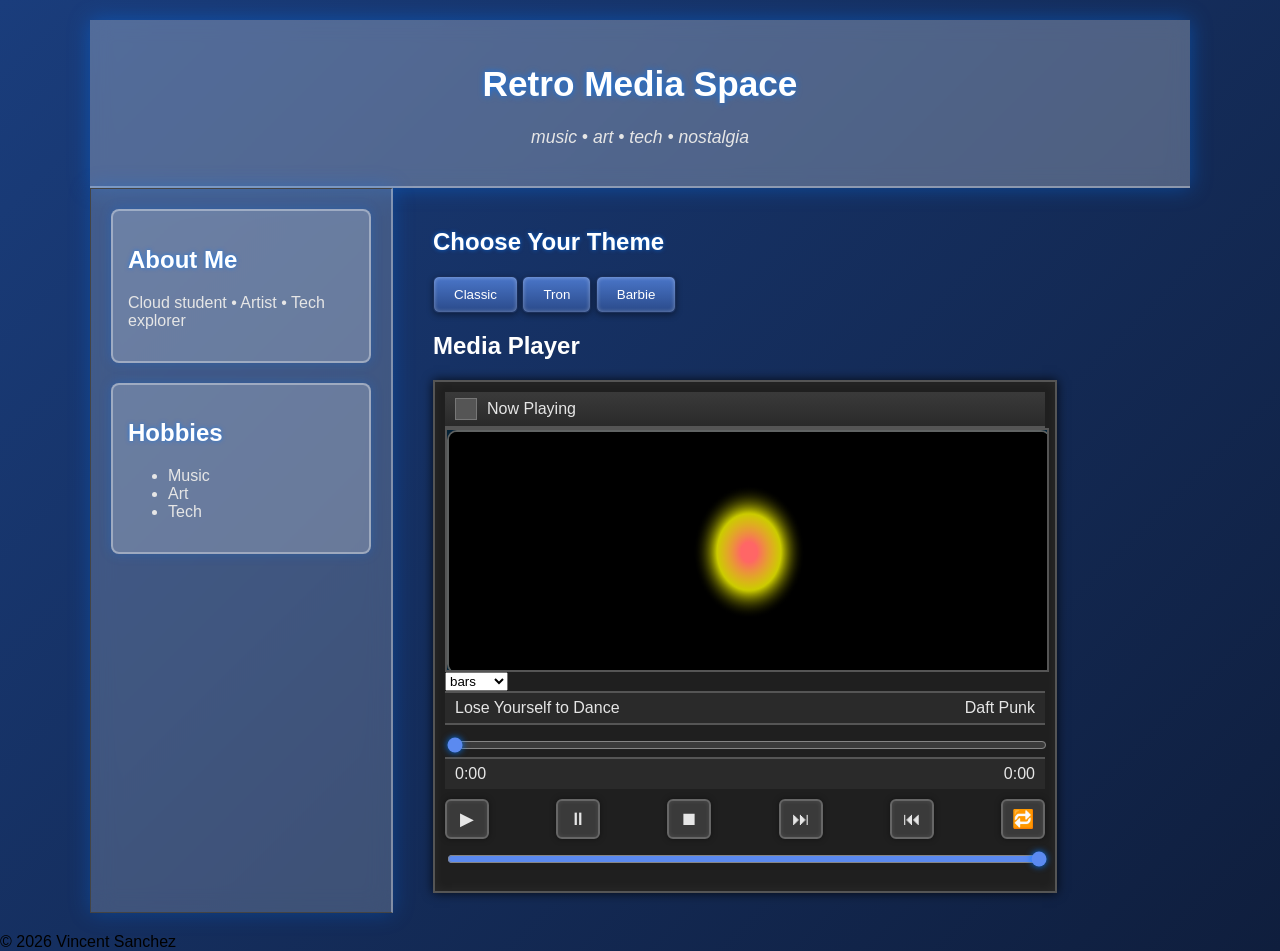
<file: index.html>
<!DOCTYPE html>
<html lang="en">
<head>
    <meta charset="UTF-8">
    <title>Retro Media Space</title>

    <link rel="stylesheet" href="layout.css">
    <link id="skinStylesheet" rel="stylesheet" href="style-classic.css">
</head>

<body>
    <div id="page-wrapper">

        <header id="profile-header">
            <h1>Retro Media Space</h1>
            <p class="tagline">music • art • tech • nostalgia</p>
        </header>

        <div id="layout">

            <aside id="sidebar">

                <div class="about-box">
                    <h2>About Me</h2>
                    <p>Cloud student • Artist • Tech explorer</p>
                </div>

                <div class="links-box">
                    <h2>Hobbies</h2>
                    <ul>
                        <li>Music</li>
                        <li>Art</li>
                        <li>Tech</li>
                    </ul>
                </div>
            </aside>

            <main id="main-content">

                <section id="skin-switcher">
                    <h2>Choose Your Theme</h2>
                    <button onclick="setSkin('style-classic.css')">Classic</button>
                    <button onclick="setSkin('style-tron.css')">Tron</button>
                    <button onclick="setSkin('style-barbie.css')">Barbie</button>
                </section>

                <section id="media-player">
                    <h2>Media Player</h2> 

                    <div class="wmp-frame">

                        <div class="wmp-titlebar">
                            <span class="wmp-icon"></span>
                            <span class="wmp-title">Now Playing</span>
                        </div>

                        <div class="wmp-display">
                            <canvas id="visualizer"></canvas>
                        </div>

                        <div class="visualizer-mode-box">
                            <select id="visualizer-mode"></select>
                        </div>

                        <div class="wmp-track-info">
                            <span id="track-title">Track Title</span>
                            <span id="track-artist">Artist</span>
                        </div>

                        <div class="wmp-seek">
                            <input type="range" id="seek-bar" value="0" min="0" max="100">
                            <div class="wmp-status">
                                <span id="current-time">0:00</span>
                                <span id="duration">0:00</span>
                            </div>
                        </div>

                        <div class="wmp-controls">
                            <button id="play-btn" class="wmp-btn">▶</button>
                            <button id="pause-btn" class="wmp-btn">⏸</button>
                            <button id="stop-btn" class="wmp-btn">⏹</button>
                            <button id="next-btn" class="wmp-btn">⏭</button>
                            <button id="prev-btn" class="wmp-btn">⏮</button>
                            <button id="repeat-btn" class="wmp-btn">🔁</button>
                        </div>

                        <div class="wmp-volume">
                            <input type="range" id="volume-bar" min="0" max="1" step="0.01" value="1">
                        </div>

                        <audio id="audio-player"></audio>

                    </div>
                </section>

            </main>

        </div>

    </div>

    <footer id="site-footer">
        © 2026 Vincent Sanchez
    </footer>

    <script src="player.js"></script>
</body>
</html>
</file>
<file: layout.css>
/* ============================
   STRUCTURE LAYOUT
   80s RETRO DARK GREY WMP FRAME
   ============================ */

/* Page Wrapper */
#page-wrapper {
  width: 100%;
  max-width: 1100px;
  margin: 0 auto;
  padding: 20px;
  font-family: Arial, sans-serif;
}

/* Main Layout */
#layout {
  display: flex;
  gap: 20px;
}

/* Sidebar */
#sidebar {
  width: 260px;
  padding: 15px;
  border: 1px solid #444;
  background: #2b2b2b;
  box-shadow: 0 0 6px rgba(0,0,0,0.4);
  color: #e6e6e6;
}

/* Sidebar Modules */
.about-box,
.links-box {
  border: 1px solid #555;
  background: #3a3a3a;
  padding: 10px;
  margin-bottom: 15px;
  box-shadow: 0 0 4px rgba(0,0,0,0.3);
  color: #e6e6e6;
}

/* Main Content */
#main-content {
  flex: 1;
}

/* ============================
   80s RETRO DARK WMP FRAME
   ============================ */

.wmp-frame {
  width: 100%;
  max-width: 600px;
  min-height: 200px;
  padding: 10px;

  /* 80s dark grey metal */
  background: #1f1f1f;
  border: 2px solid #555;

  /* Retro CRT glow */
  box-shadow:
    0 0 10px rgba(0,0,0,0.8),
    inset 0 0 12px rgba(255,255,255,0.05);
}

/* Title Bar */
.wmp-titlebar {
  display: flex;
  align-items: center;
  gap: 10px;
  padding: 6px 10px;

  /* 80s brushed metal */
  background: linear-gradient(#3a3a3a, #2a2a2a);
  border-bottom: 2px solid #555;
  color: #e6e6e6;
}

/* Icon */
.wmp-icon {
  width: 20px;
  height: 20px;
  background: #555;
  border: 1px solid #777;
}

/* Visualizer Display Box */
.wmp-display {
  width: 100%;
  height: 240px;
  position: relative;
  overflow: hidden;

  /* CRT screen look */
  background: #111;
  border: 2px solid #555;
  box-shadow:
    inset 0 0 10px rgba(0,255,255,0.1),
    inset 0 0 25px rgba(0,0,0,0.8);
}

/* Canvas */
#visualizer {
  width: 100%;
  height: 100%;
  display: block;
}

/* Track Info */
.wmp-track-info {
  padding: 6px 10px;
  display: flex;
  justify-content: space-between;

  background: #2a2a2a;
  border-top: 2px solid #555;
  border-bottom: 2px solid #555;
  color: #e6e6e6;
}

/* Controls */
.wmp-controls {
  display: flex;
  justify-content: space-between;
  margin: 10px 0;
}

/* Buttons */
.wmp-btn {
  width: 40px;
  height: 40px;
  font-size: 18px;

  display: flex;
  align-items: center;
  justify-content: center;
  cursor: pointer;

  background: #3a3a3a;
  border: 2px solid #666;
  color: #e6e6e6;

  /* Retro clicky buttons */
  box-shadow:
    inset 0 0 4px rgba(255,255,255,0.1),
    0 0 6px rgba(0,0,0,0.4);
}

.wmp-btn:hover {
  background: #4a4a4a;
}

/* Seek + Volume */
.wmp-seek,
.wmp-volume {
  margin: 10px 0;
}

#seek-bar,
#volume-bar {
  width: 100%;
}

/* Status Bar */
.wmp-status {
  padding: 6px 10px;
  display: flex;
  justify-content: space-between;

  background: #2a2a2a;
  border-top: 2px solid #555;
  color: #e6e6e6;
}

/* Footer */
#footer {
  margin-top: 20px;
  padding: 10px;
  text-align: center;

  background: #2b2b2b;
  border-top: 2px solid #555;
  color: #e6e6e6;
}
</file>
<file: style-classic.css>
/* Classic Theme - Royale Glass Hybrid */

/* Full-screen background */
body {
    background: linear-gradient(135deg, #1a3d7c, #0f1e3d);
    color: #000;
    font-family: Arial, sans-serif;
    margin: 0;
    padding: 0;
    min-height: 100vh;
}

/* Header */
#profile-header {
    background: rgba(255, 255, 255, 0.25);
    backdrop-filter: blur(10px);
    color: #fff;
    padding: 20px;
    text-align: center;
    border-bottom: 2px solid rgba(255,255,255,0.35);
    box-shadow: 0 0 20px rgba(0,120,255,0.4);
}

#profile-header h1 {
    font-size: 2.2em;
    text-shadow: 0 0 6px rgba(0,120,255,0.8);
}

#profile-header .tagline {
    font-size: 1.1em;
    font-style: italic;
    color: #e6e6e6;
}

/* Sidebar */
#sidebar {
    background: rgba(255,255,255,0.18);
    backdrop-filter: blur(12px);
    border-right: 2px solid rgba(255,255,255,0.35);
    padding: 20px;
    box-shadow: 0 0 20px rgba(0,120,255,0.3);
}

/* Boxes */
.about-box, .links-box {
    background: rgba(255,255,255,0.22);
    border: 2px solid rgba(255,255,255,0.35);
    padding: 15px;
    border-radius: 8px;
    margin-bottom: 20px;
    box-shadow: 0 0 12px rgba(0,120,255,0.25);
}

.about-box h2, .links-box h2 {
    color: #fff;
    text-shadow: 0 0 4px rgba(0,120,255,0.7);
}

/* Main Content */
#main-content {
    padding: 20px;
    color: #fff;
}

/* Skin Switcher */
#skin-switcher h2 {
    color: #fff;
    text-shadow: 0 0 4px rgba(0,120,255,0.7);
}

/* Buttons */
button {
    background: linear-gradient(180deg, #4a76c9, #2a4a8a);
    color: #fff;
    border: 1px solid #1a2f5a;
    padding: 10px 20px;
    border-radius: 6px;
    cursor: pointer;
    transition: 0.2s;
    box-shadow: inset 0 0 4px rgba(255,255,255,0.4),
                0 2px 6px rgba(0,0,0,0.4);
}

button:hover {
    background: linear-gradient(180deg, #5b8af0, #345bb0);
    box-shadow: 0 0 10px rgba(0,120,255,0.7);
}

button:active {
    background: linear-gradient(180deg, #2a4a8a, #1a2f5a);
}

/* Visualizer Canvas */
#visualizer {
    border-radius: 10px;
    border: 2px solid rgba(255,255,255,0.35);
    box-shadow: 0 0 20px rgba(0,120,255,0.5);
    background: rgba(0,0,0,0.3);
    backdrop-filter: blur(6px);
}

/* Range Sliders */
input[type="range"] {
    width: 100%;
    accent-color: #5b8af0;
}

#seek-bar::-webkit-slider-thumb,
#volume-bar::-webkit-slider-thumb {
    background: #5b8af0;
    border-radius: 50%;
    box-shadow: 0 0 6px rgba(0,120,255,0.8);
}
</file>
